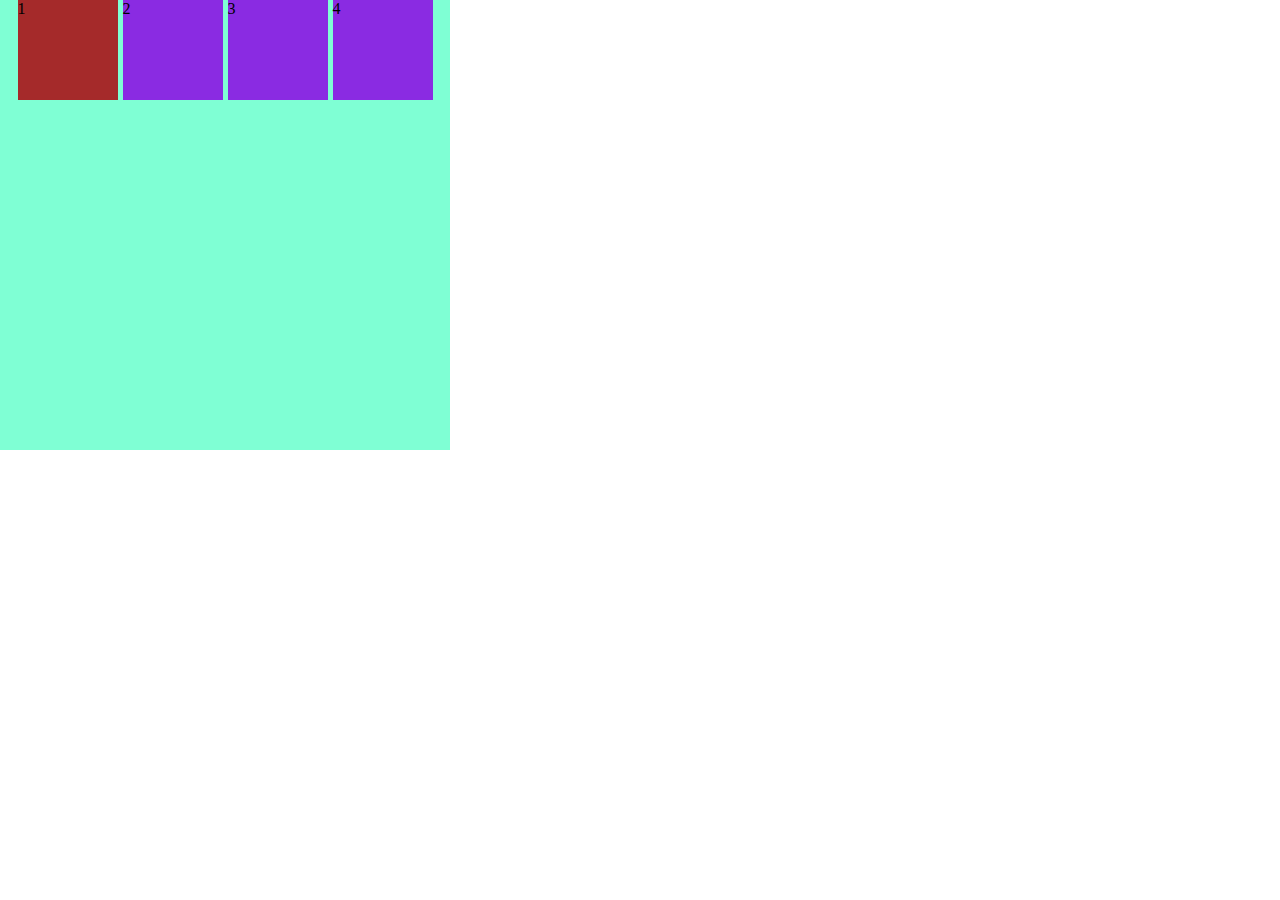
<file: Flex-clase3/Flex.html>
<!DOCTYPE html>
<html lang="en">
<head>
    <meta charset="UTF-8">
    <meta http-equiv="X-UA-Compatible" content="IE=edge">
    <meta name="viewport" content="width=device-width, initial-scale=1.0">
    <link rel="stylesheet" href="flex.css">
    <title>Flex-Clase3</title>
</head>
<body>
    <div class="container">
        <div class="box">1</div>
        <div class="box">2</div>
        <div class="box">3</div>
        <div class="box">4</div>
    </div>

</body>
</html>
</file>
<file: Flex-clase3/flex.css>
*{
    margin: 0;
    padding: 0;
}

.container{
    background-color: aquamarine;
    width: 450px;
    height: 450px;
    display: flex;
    justify-content: center;
    gap: 5px;
}

.box{
    background-color: blueviolet;
    width: 100px;
    height: 100px;
}

.box:first-child{
    background-color: brown;
}
</file>
